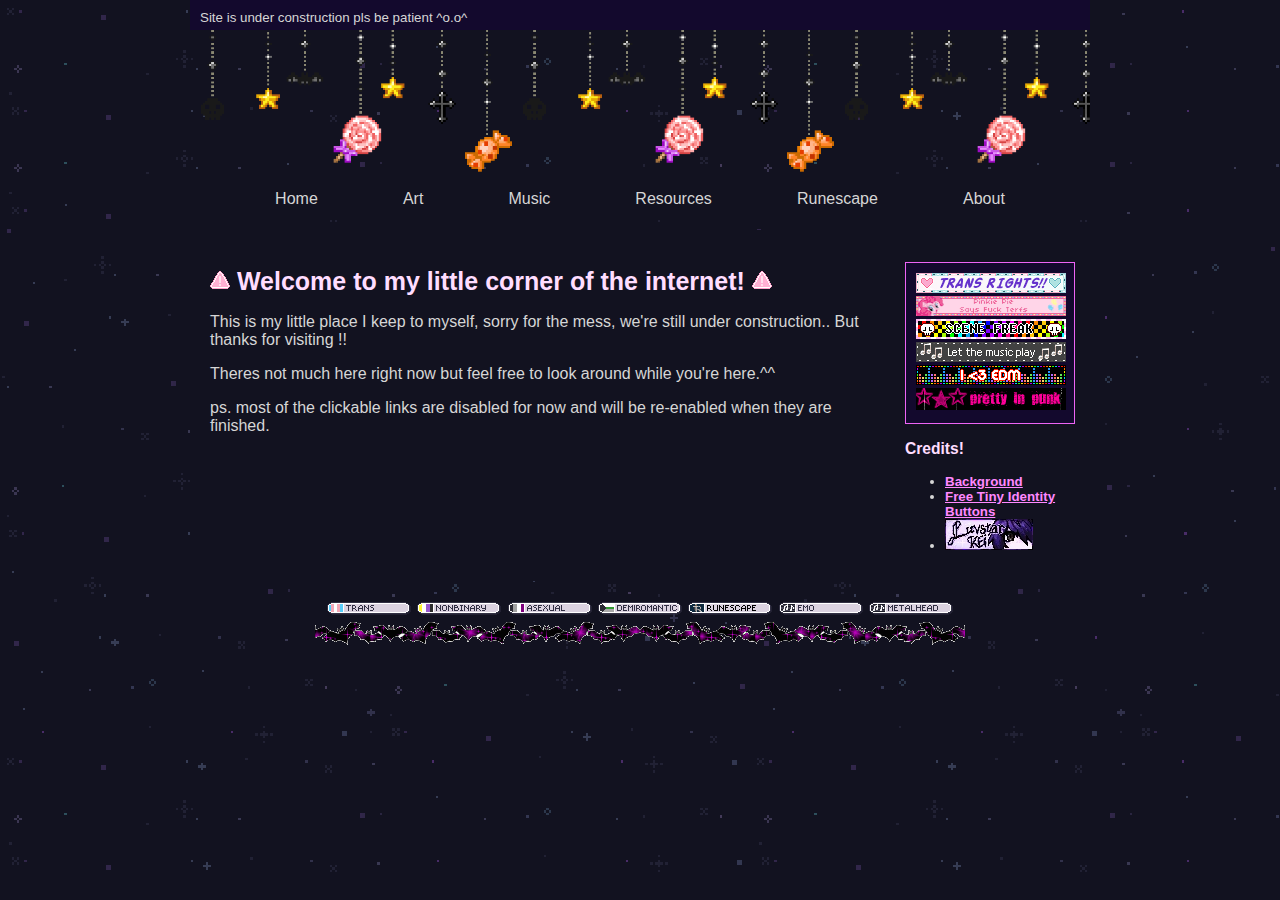
<file: index.html>
<!DOCTYPE html>
<html lang="en-AU" dir="ltr">
    <head>
        <meta charset="UTF-8" />
        <title>Home - bluebrqw</title>
    </head>


        <div id="container"><div id="PreHeader">Site is under construction pls be patient ^o.o^</div><div id="header"></div>
            <div id="headerArea">
                
                
            <nav id="navbar" style="margin-bottom: 10px;">
                <ul>
                    <li><!--<a href="/Home.html">-->Home</a></li>
                    <li><!--<a href="/Art.html">-->Art</a></li>
                    <li><!--<a href="/music.html">-->Music</a></li>
                    <li><!--<a href="/Resources.html">-->Resources</a></li>
                    <li><!--<a href="/Runescape.html">-->Runescape</a></li>
                    <li><!--<a href="/About.html">-->About</a></li>
                </ul>
            </nav></div>

            <div id="flex">
                
                <main>
                    <h1><img src="Images/!.webp"> Welcome to my little corner of the internet! <img src="Images/!.webp"></h1>
                    <p><strong></strong></p>
                    <p>This is my little place I keep to myself, sorry for the mess, we're still under construction.. But thanks for visiting !!</p>
                    <p>Theres not much here right now but feel free to look around while you're here.^^</p>
                    <p>ps. most of the clickable links are disabled for now and will be re-enabled when they are finished.</p>
                    <p></p>
                    <p></p>
                    <p></p>

                    <p></p>


                </main>
                
            <aside id="rightSidebar"><h2></h2>
            <div class="box">
                <img src="Images/TransRights.gif">
                <img src="Images/PinkiePie-Fixed.gif">
                <img src="Images/scenefreak.gif">
                <img src="Images/LetItPlay.gif">
                <img src="Images/ILoveEDM.webp">
                <img src="Images/PrettyInPunk.webp">
            </div>
            <h2></h2>
            <h3>Credits!</h3>
            <ul>
                <li><a href="https://4o4.au" target="_blank">Background</a></li>
                <li><a href="https://www1.flightrising.com/forums/cc/3078623" target="_blank">Free Tiny Identity Buttons</a></li>
                <li><a href="https://luvstarkei.com" target="_blank"><img src="/Images/LuvstarKeiButton-1.webp"></a></li>
            </ul></aside></div>
            <footer id="footer" style="margin-top: 10px;">
                <img src="/Images/Trans.png">
                <img src="/Images/NB.png">
                <img src="Images/Ace.png">
                <img src="Images/Demiro.png">
                <a target="_blank" href="https://runelite.net/"><img src="/Images/Runescape.png"></a>
                <img src="/Images/Emo.png">
                <img src="/Images/Metal.png">
                
                <img src="Images/BatDivider.gif">
            </footer>
        </div>
</html>
        <!-- THIS IS THE CSS !-->
        <style>
            /* user styles */

            /* styles are what change the color and sizes of stuff on your site. */

            /* these are variables that are being used in the code
    these tended to confuse some people, so I only kept 
    the images as variables */

            :root {
                --header-image: url(/Images/divider-halloween.gif);
                --body-bg-image: url(/Images/kari-galaxy-bg.png);

                /* colors */
                --content: #121220;
            }

            body {
                font-family: 'Ms Gothic', sans-serif;
                margin: 0;
                background-color: #121220;
                color: #D6D6D6;
                background-image: var(--body-bg-image);
            }

            * {
                box-sizing: border-box;
            }

            /* below this line is CSS for the layout */

            /* this is a CSS comment
    to uncomment a line of CSS, remove the * and the /
    before and after the text */


            /* the "container" is what wraps your entire website */
            /* if you want something (like the header) to be Wider than
    the other elements, you will need to move that div outside
    of the container */
            #container {
                max-width: 900px;
                /* this is the width of your layout! */
                /* if you change the above value, scroll to the bottom
      and change the media query according to the comment! */
                margin: 0 auto;
                /* this centers the entire page */
            }

            /* the area below is for all links on your page
    EXCEPT for the navigation */
            #container a {
                color: #ff88ff;
                font-weight: bold;
                /* if you want to remove the underline
      you can add a line below here that says:
      text-decoration:none; */
            }

            #header {
                width: 100%;
                background-color: rgba(0,0,0,0);
                /* header color here! */
                height: 150px;
                /* this is only for a background image! */
                /* if you want to put images IN the header, 
      you can add them directly to the <div id="header"></div> element! */
                background-image: var(--header-image);
                background-size: contain;
            }

            /* navigation section!! */
            #navbar {
                height: 40px;
                background-color: #121220;
                /* navbar color */
                width: 100%;
            }

            #navbar ul {
                display: flex;
                padding: 0;
                margin: 0;
                list-style-type: none;
                justify-content: space-evenly;
            }

            #navbar li {
                padding-top: 10px;
            }

            /* navigation links*/
            #navbar li a {
                color: #D6D6D6;
                /* navbar text color */
                font-weight: 800;
                text-decoration: none;
                /* this removes the underline */
            }

            /* navigation link when a link is hovered over */
            #navbar li a:hover {
                color: #a49cba;
                text-decoration: underline;
            }

            #flex {
                display: flex;
            }

            /* this colors BOTH sidebars
    if you want to style them separately,
    create styles for #leftSidebar and #rightSidebar */
            aside {
                background-color: #121220;
                width: 200px;
                padding: 15px;
                font-size: smaller;
                /* this makes the sidebar text slightly smaller */
            }


            /* this is the color of the main content area,
    between the sidebars! */
            main {
                background-color: #121220;
                flex: 1;
                padding: 20px;
                order: 2;
            }

            /* what's this "order" stuff about??
    allow me to explain!
    if you're using both sidebars, the "order" value
    tells the CSS the order in which to display them.
    left sidebar is 1, content is 2, and right sidebar is 3! */

            */ #leftSidebar {
                order: 1;
            }

            #rightSidebar {
                order: 3;
            }

            footer {
                background-color: rbga(0,0,0,0);
                /* background color for footer */
                width: 100%;
                height: 40px;
                padding: 10px;
                text-align: center;
                /* this centers the footer text */
            }

            h1,
            h2,
            h3 {
                color: #ffddff;
            }

            h1 {
                font-size: 25px;
            }

            strong {
                /* this styles bold text */
                color: #ED64F5;
            }

            /* this is just a cool box, it's the darker colored one */
            .box {
                background-color: #13092D;
                border: 1px solid #ED64F5;
                padding: 10px;
            }

            /* CSS for extras */

            #PreHeader {
                width: 100%;
                height: 30px;
                padding: 10px;
                font-size: smaller;
                background-color: #13092D;
            }


            /* BELOW THIS POINT IS MEDIA QUERY */

            /* so you wanna change the width of your page? 
    by default, the container width is 900px.
    in order to keep things responsive, take your new height,
    and then subtrack it by 100. use this new number as the 
    "max-width" value below
    */

            @media only screen and (max-width: 800px) {
                #flex {
                    flex-wrap: wrap;
                }

                aside {
                    width: 100%;
                }

                /* the order of the items is adjusted here for responsiveness!
      since the sidebars would be too small on a mobile device.
      feel free to play around with the order!
      */
                main {
                    order: 1;
                }

                #leftSidebar {
                    order: 2;
                }

                #rightSidebar {
                    order: 3;
                }

                #navbar ul {
                    flex-wrap: wrap;
                }
            }
        </style>
</file>
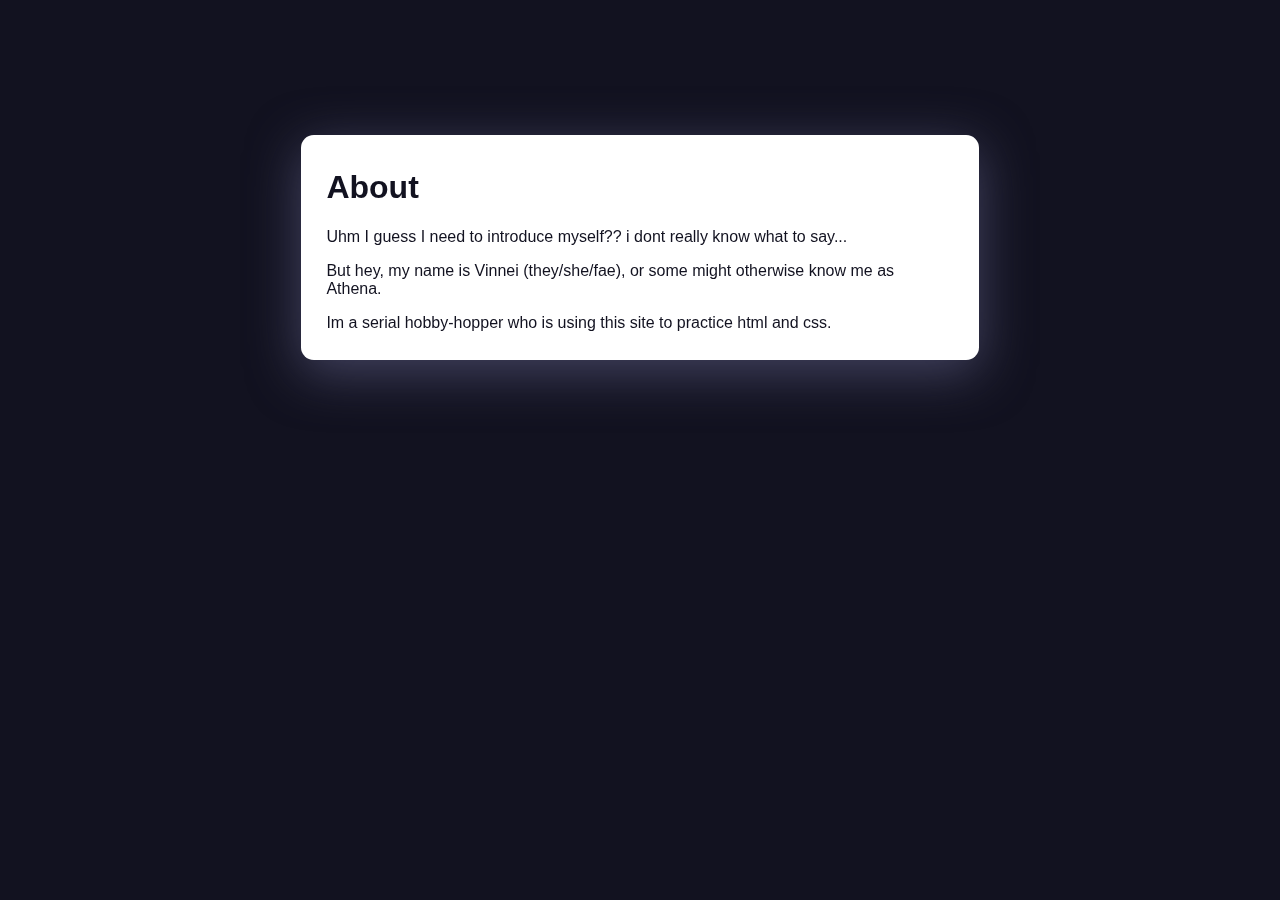
<file: About.html>
<!DOCTYPE html>
<html lang="en">
    <head>
        <meta charset="UTF-8" />
        <title>About - bluebrqw</title>
    </head>
    <body style="padding:0;margin:0;">
        <div style="width:50vw;height:auto;background-color:white;margin:auto;margin-top:15vh;border-radius:1vw;padding:1vw;padding-left:2vw;color:midnightblue;text-align:left;filter:drop-shadow(0vw 1vw 2vw rgba(88, 88, 124, 0.7));">
            <div style="color:#121220;text-align:left;width:90%;">
                <h1>About</h1>
                <p>Uhm I guess I need to introduce myself?? i dont really know what to say...</p>
                <p>But hey, my name is Vinnei (they/she/fae), or some might otherwise know me as Athena.</p>
                <p>Im a serial hobby-hopper who is using this site to practice html and css.</p>
                
            </div>
        </div>
    </body>
</html>


<style>
    :root {
        font-family: 'Ms Gothic', sans-serif;
                margin: 0;
                background-color: #121220;
                color: #D6D6D6;
    }
</style>
</file>
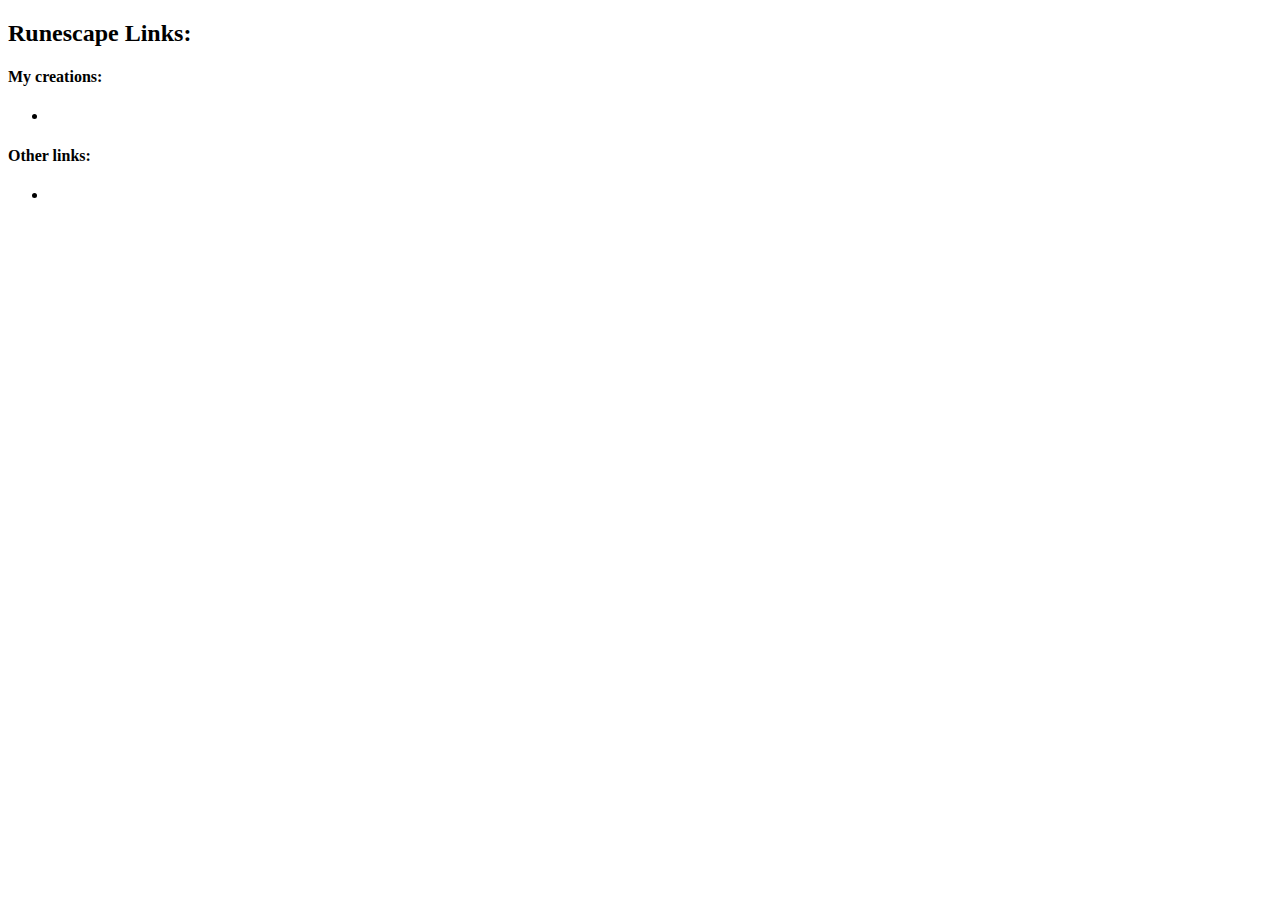
<file: Runescape.html>
<!DOCTYPE html>
<html lang="en-AU" dir="ltr">
    <head>
        <meta charset="UTF-8" />
        <title>RS Links - bluebrqw</title>
    </head>
    <body>
        <h2>Runescape Links:</h2>
        <h4>My creations:</h4>
        <ul>
            <li></li>
        </ul>
        <h4>Other links:</h4>
        <ul>
            <li></li>
        </ul>
    </body>
</html>
</file>
